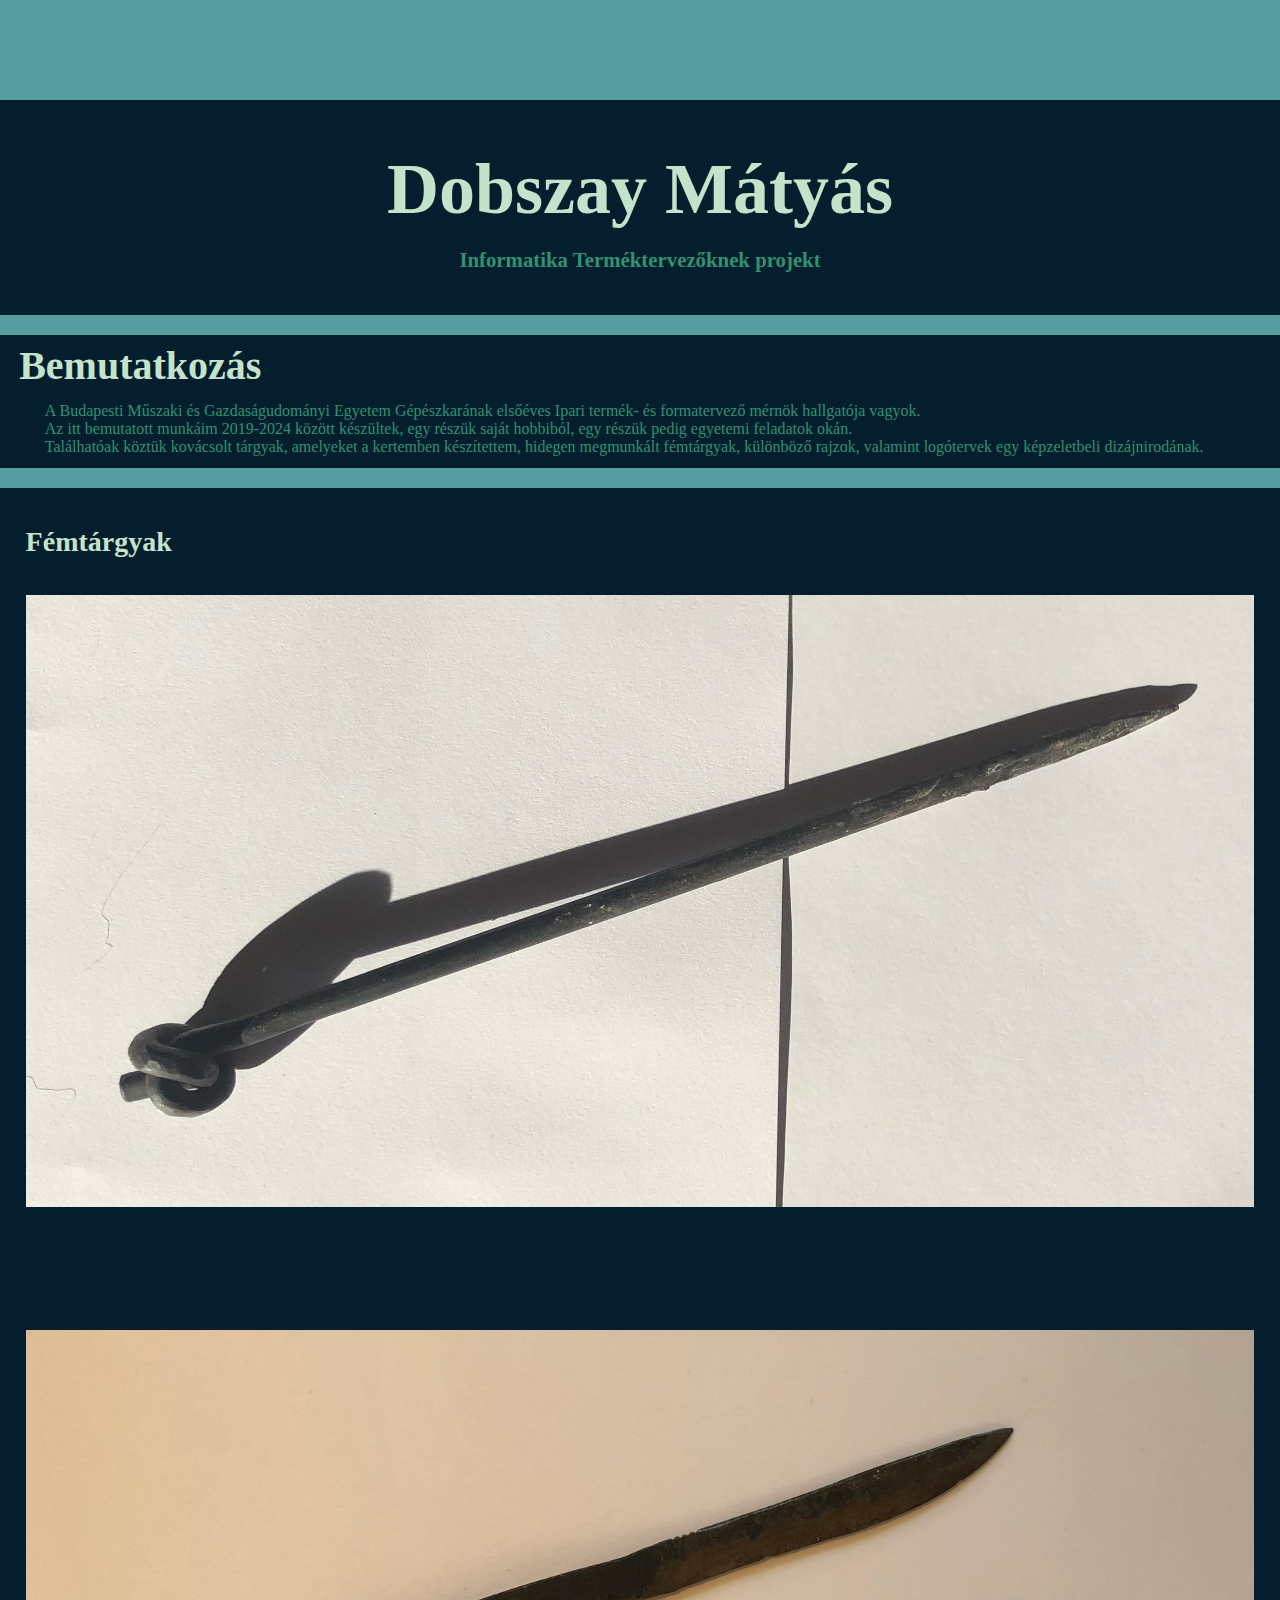
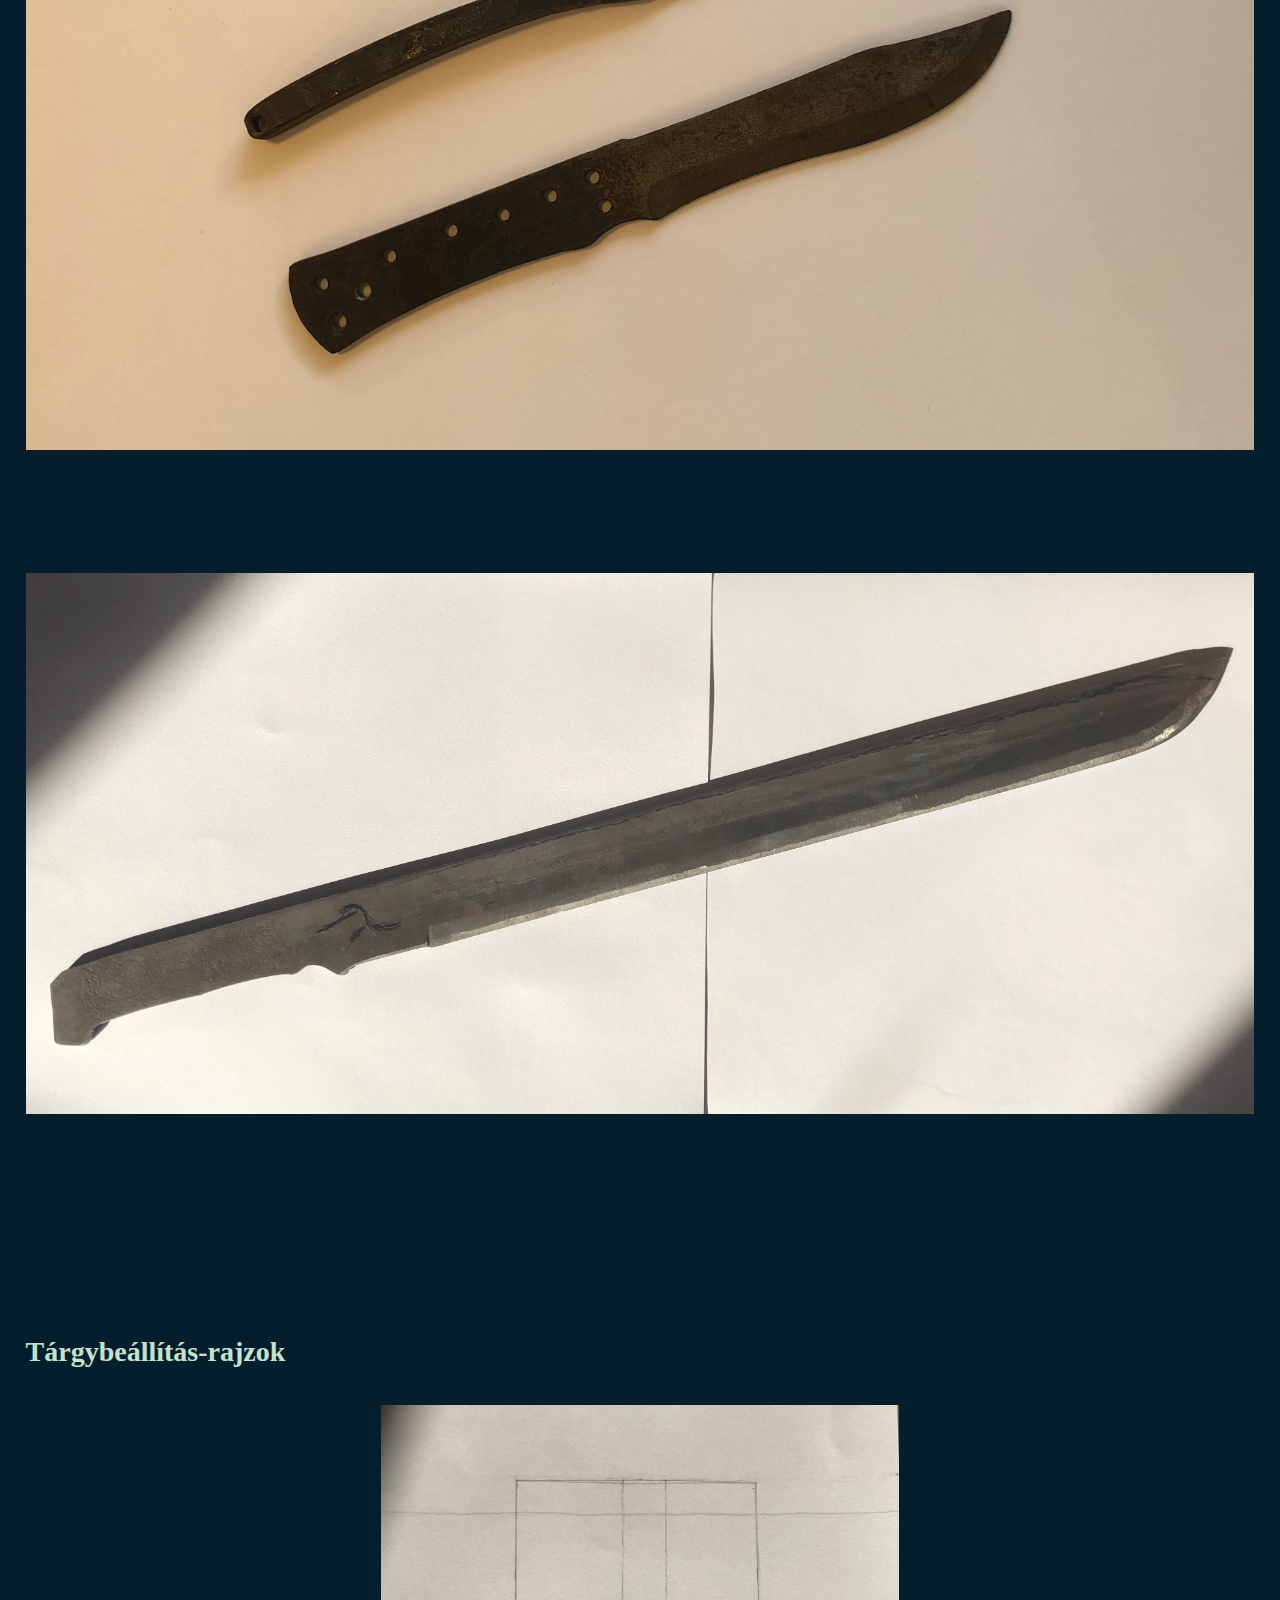
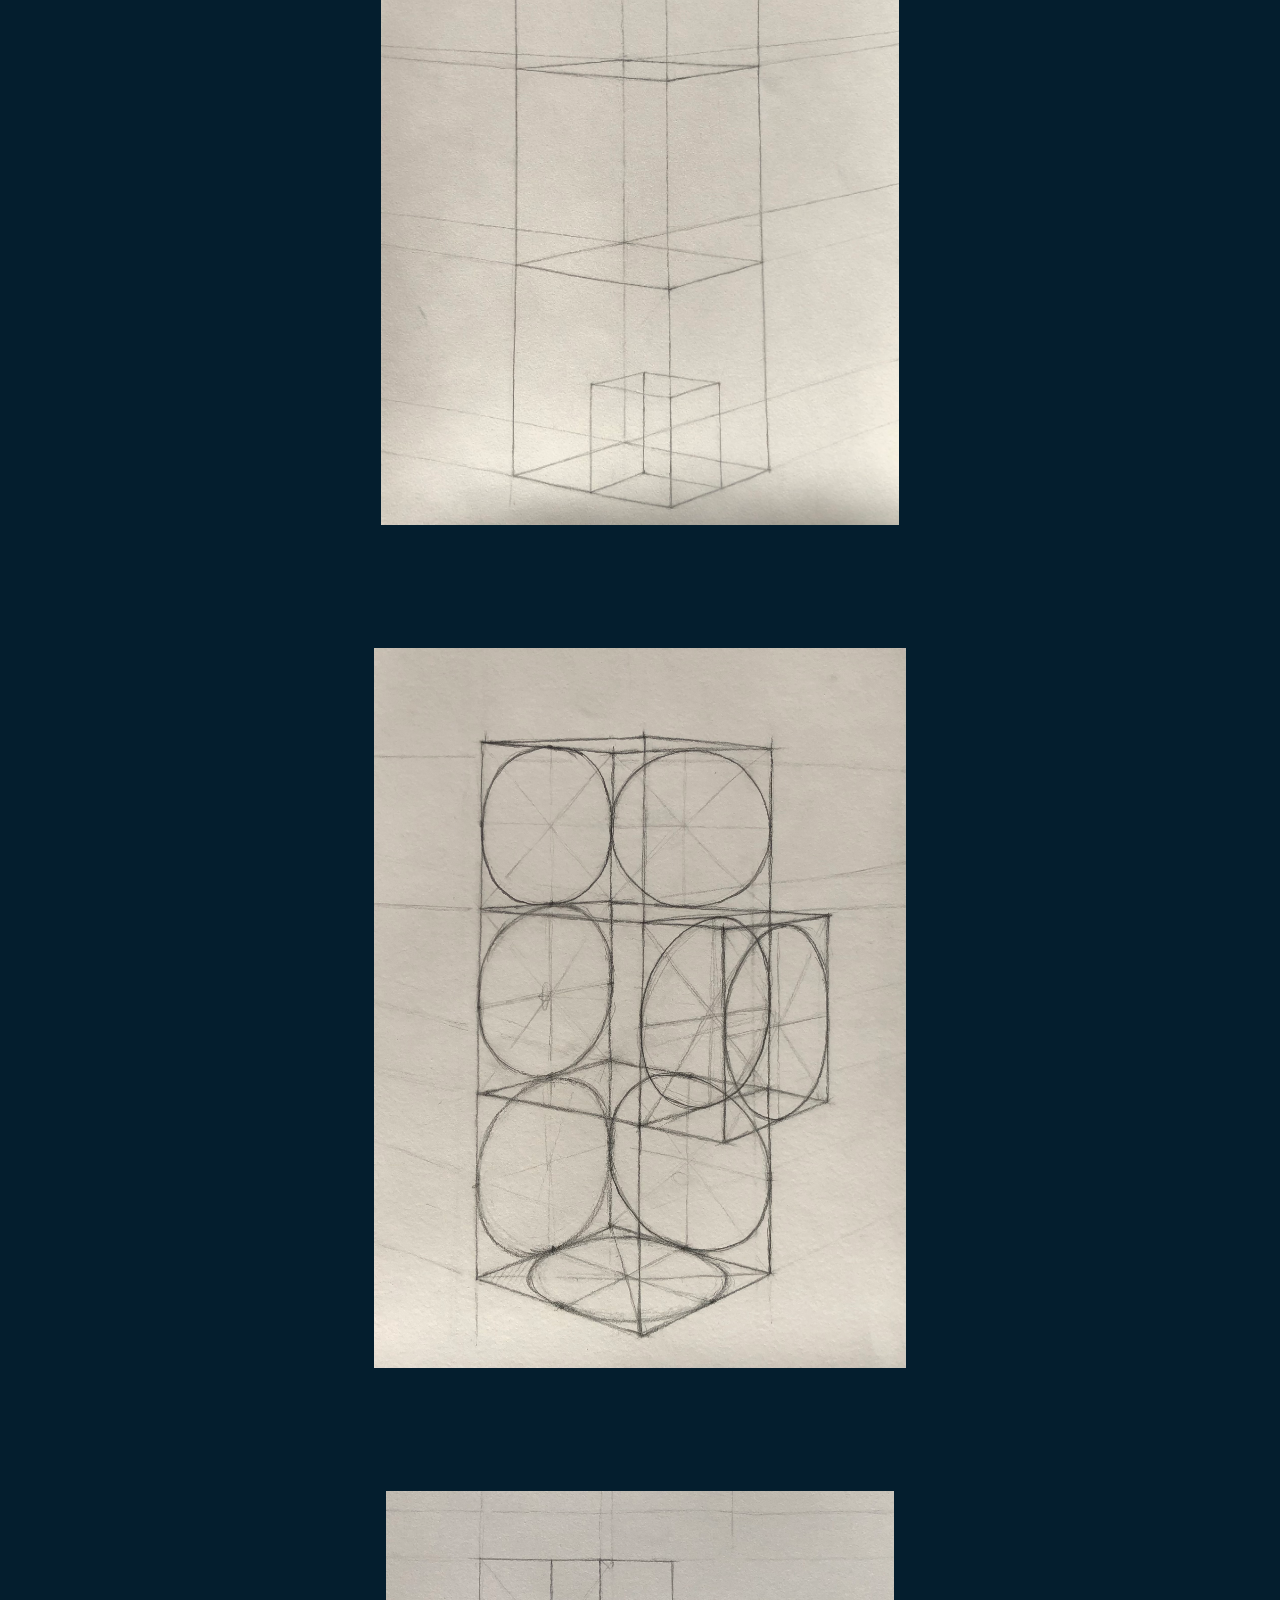
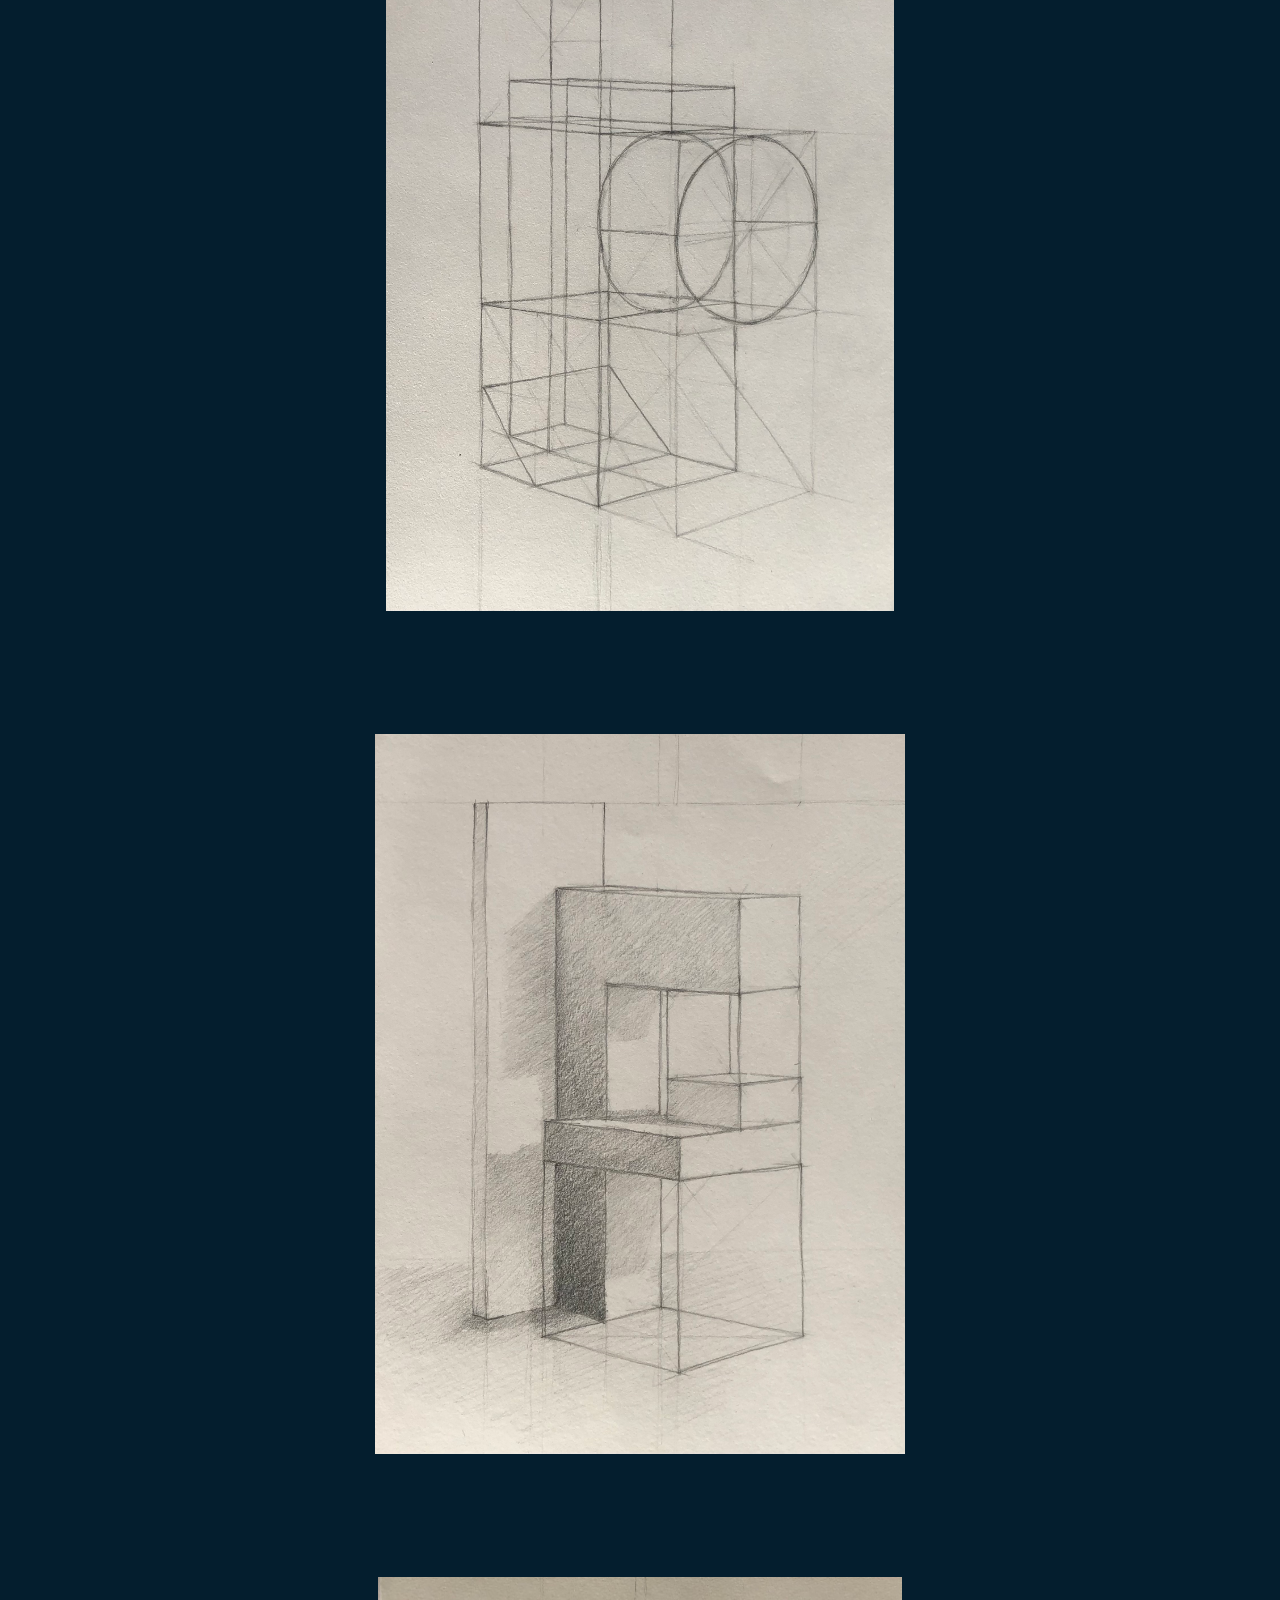
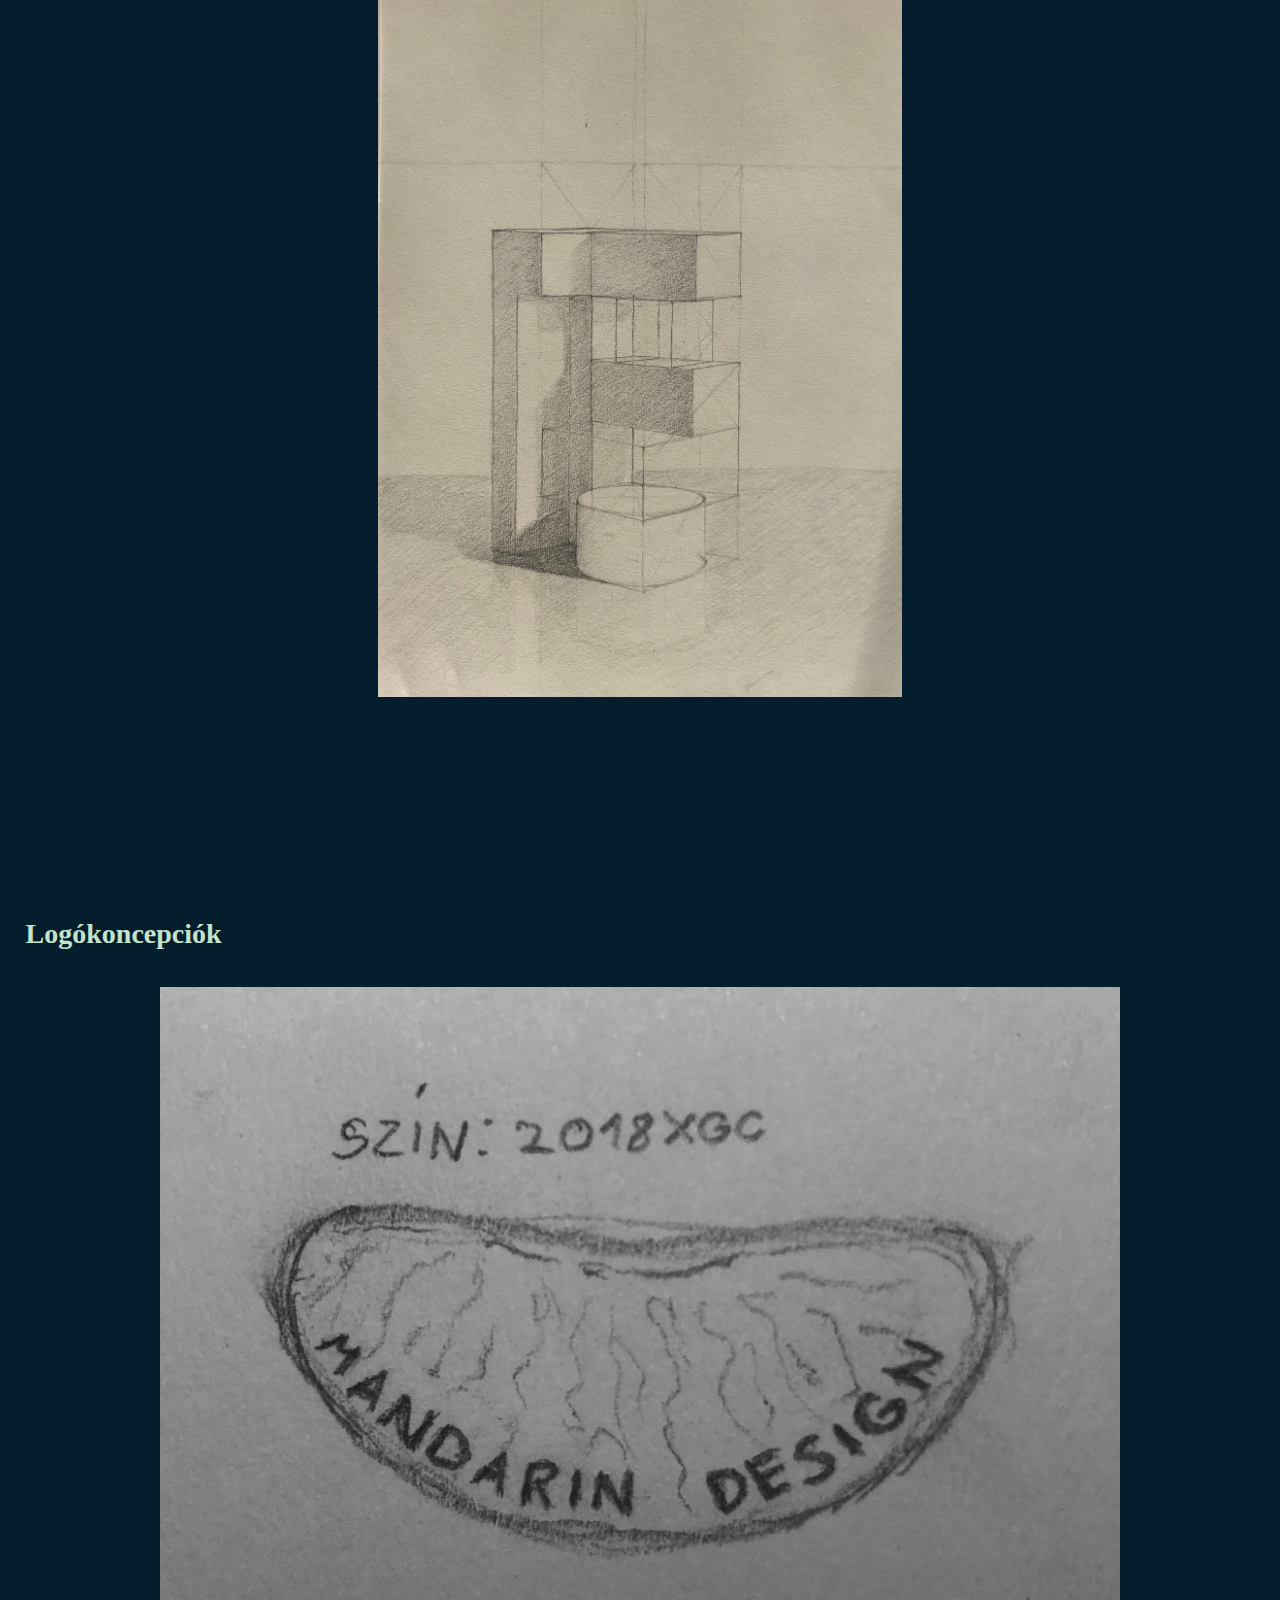
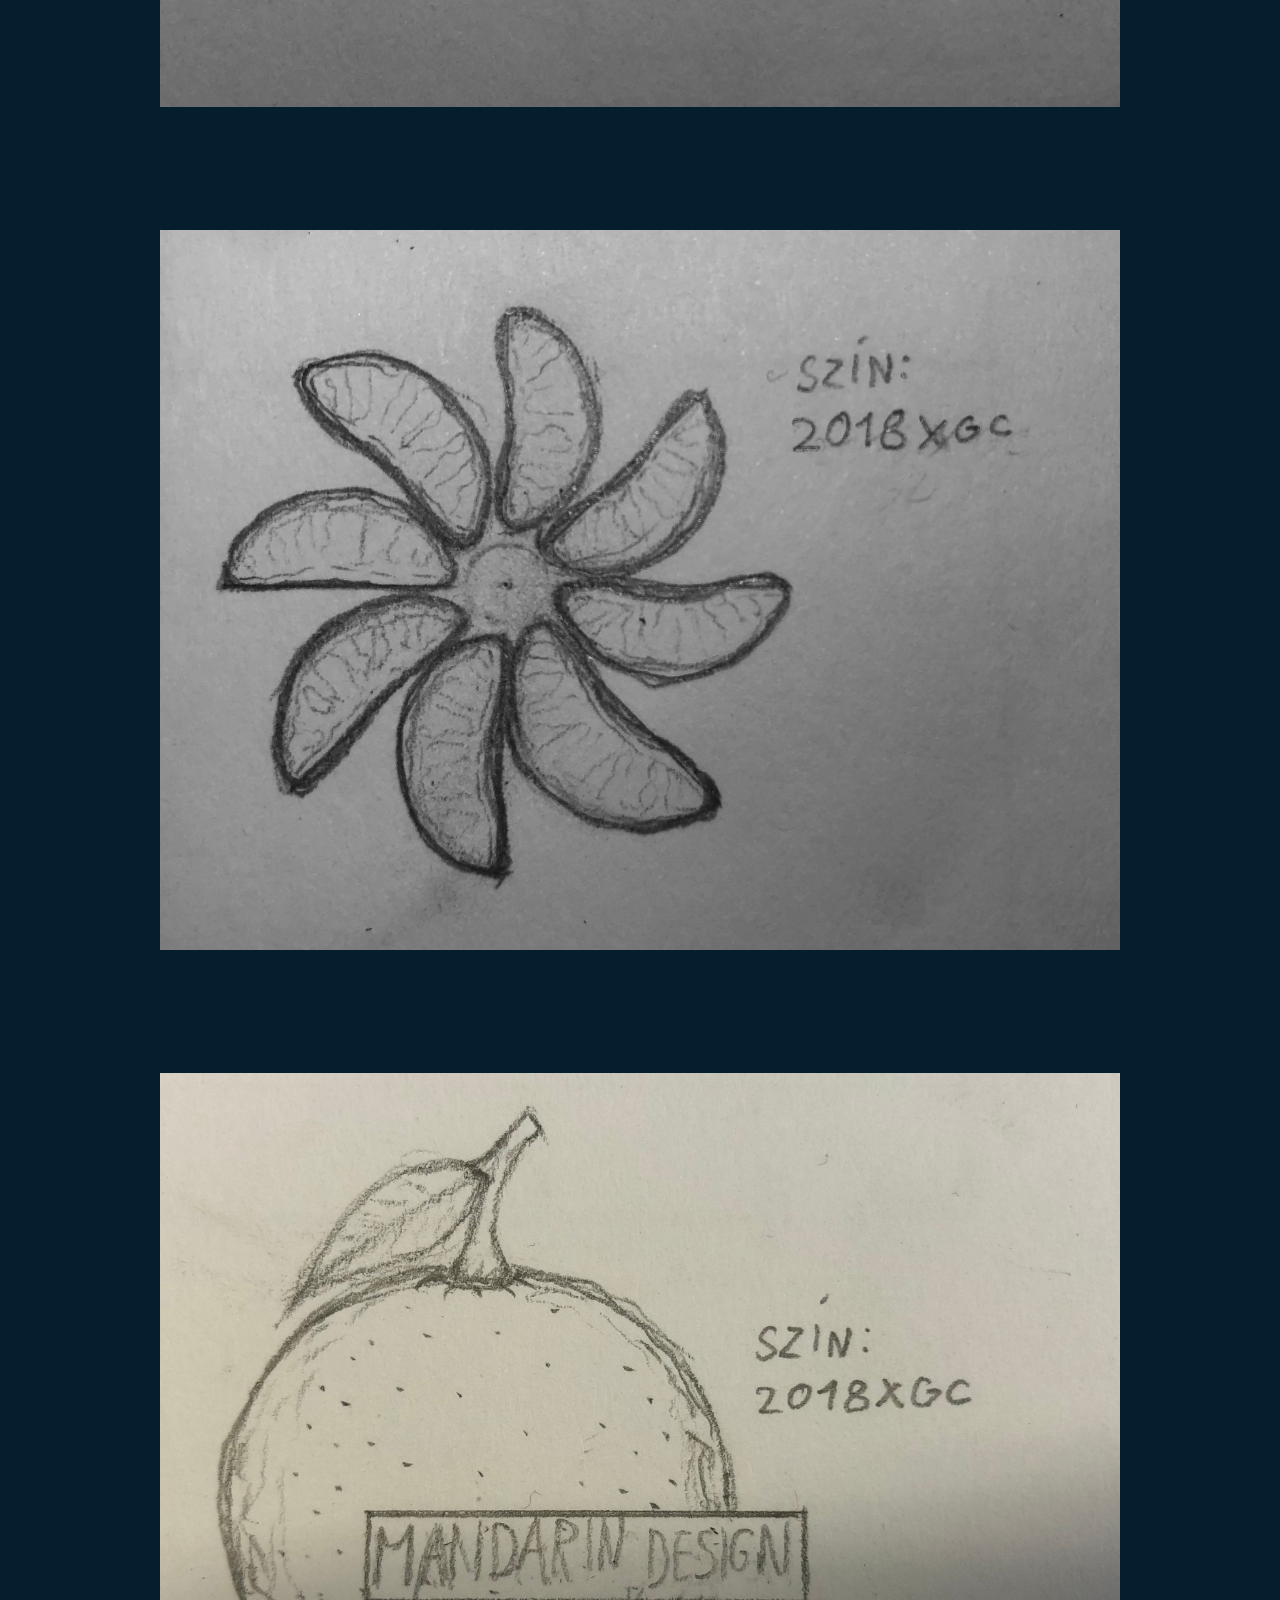
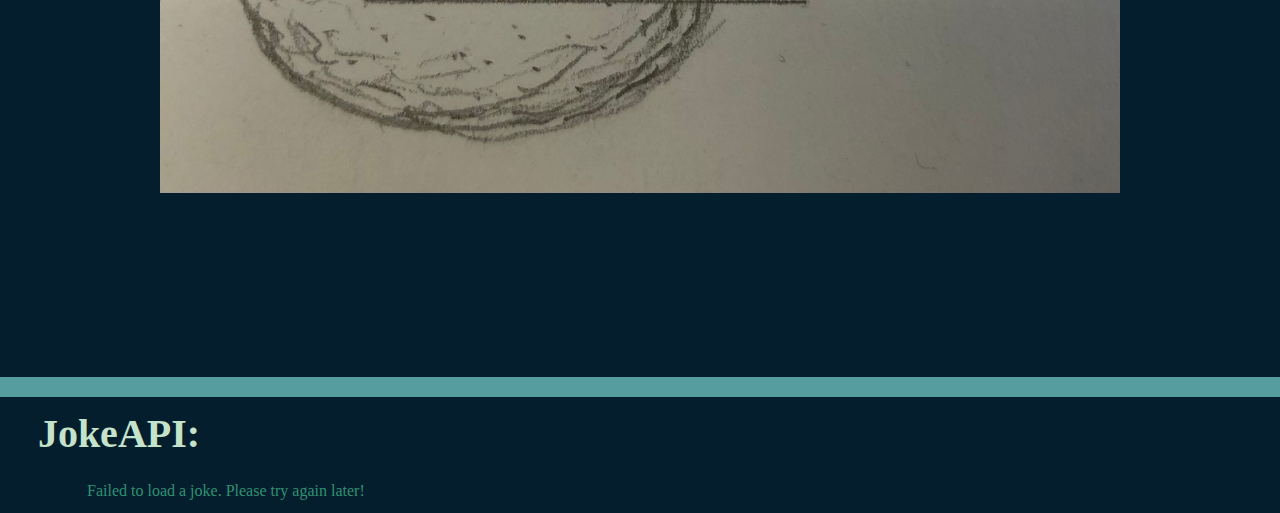
<file: index.html>
<!DOCTYPE html>
<html lang="en">

<head>
    <link rel="stylesheet" href="styles.css">
    <title>Rajzi Projektek, Kovácsolás, Logódizájn | Dobszay Mátyás</title>
    <meta charset="UTF-8">
    <meta name="viewport" content="width=device-width, initial-scale=1.0">
</head>

<body>
    <header class="hero">
    </header>

    <section class="header">
        <h1>Dobszay Mátyás</h1>
        <h2>Informatika Terméktervezőknek projekt</h2>
    </section>

    <header class="divider">
    </header>

    <section class="subheader">
        <h3>Bemutatkozás</h3>
        <p>A Budapesti Műszaki és Gazdaságudományi Egyetem Gépészkarának elsőéves Ipari termék- és formatervező mérnök
            hallgatója vagyok. <br> Az itt bemutatott munkáim 2019-2024 között készültek, egy részük saját hobbiból, egy
            részük pedig egyetemi feladatok okán. <br> Találhatóak köztük kovácsolt tárgyak, amelyeket a kertemben
            készítettem, hidegen megmunkált fémtárgyak, különböző rajzok, valamint logótervek egy képzeletbeli
            dizájnirodának.</p>
    </section>

    <header class="divider">
    </header>


    <section class="photos">
        <h4>Fémtárgyak</h4>
        <div class="photo">
            <img src="photos/IMG_3743.jpeg" alt="Tűzpiszkáló kovácsolt csomóval">
            <img src="photos/IMG_3750.jpeg" alt="Kovácsolt és hidegen megmunkált kés">
            <img src="photos/IMG_3741.jpeg" alt="Hidegen megmunkált rövid kard">
        </div>
    </section>

    <section class="photos">
        <h4>Tárgybeállítás-rajzok</h4>
        <div class="photo">
            <img src="photos/IMG_3749.jpeg" alt="1. Rajz, egyszerű kockatorony">
            <img src="photos/IMG_3748.jpeg" alt="2. Rajz, egyszerű kockatorony, körök perspektivikus ábrázolása">
            <img src="photos/IMG_3747.jpeg" alt="3. Rajz, tárgyszerű beállítás">
            <img src="photos/IMG_3746.jpeg" alt="4. Rajz, síklapokkal határolt tárgyszerű beállítás tónusozással">
            <img src="photos/IMG_3744.jpeg" alt="5. Rajz, tárgyszerű beállítás tónusozással, visszaverődésekkel">
        </div>
    </section>

    <section class="photos">
        <h4>Logókoncepciók</h4>
        <div class="photo">
            <img src="photos/IMG_3687.jpeg" alt="Logóterv 1">
            <img src="photos/IMG_3684.jpeg" alt="Logóterv 2">
            <img src="photos/IMG_3688.jpeg" alt="Logóterv 3">
        </div>
    </section>

    <header class="divider">
    </header>

    <footer class="footer">
        <h3>JokeAPI:</h3>
        <p id="joke">Loading joke...</p>
    </footer>

    <script src="script.js"></script>
</body>

</html>
</file>
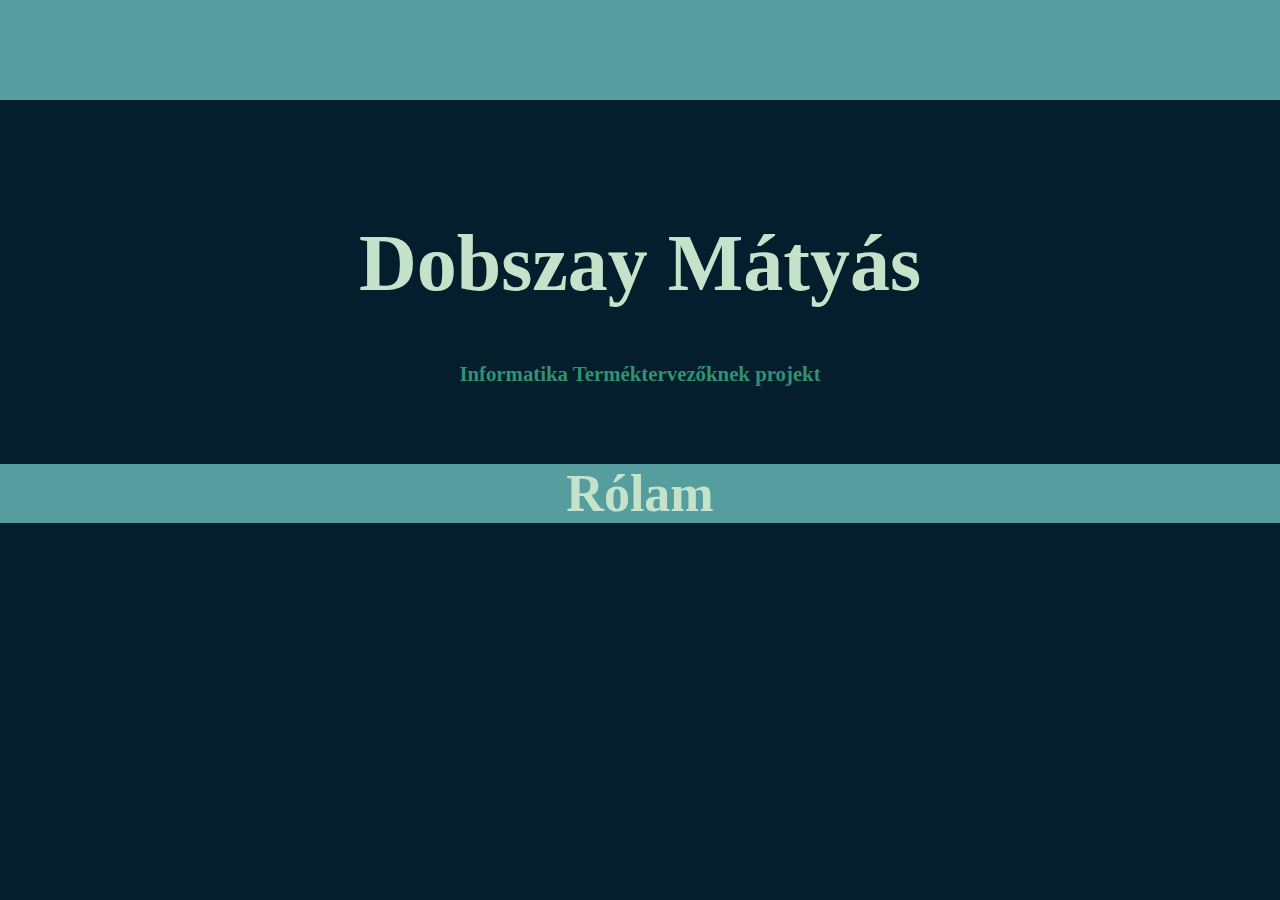
<file: html/index.html>
<!DOCTYPE html>
<html lang="en">

<head>
    <link rel="stylesheet" href="../css/styles.css">
    <title>Rajzi Projektek, Kovácsolás, Logódizájn | Dobszay Mátyás</title>
    <meta charset="UTF-8">
    <meta name="viewport" content="width=device-width, initial-scale=1.0">

</head>
<header class="hero">
</header>

<body>
    <section class="header">
        <h1>Dobszay Mátyás</h1>
        <h2>Informatika Terméktervezőknek projekt</h2>
    </section>
    <h3>Rólam</h3>
</body>

</html>
</file>
<file: styles.css>
html,
body {
    height: 100%;
    margin: 0;
}

.hero {
    height: 100px;
    background-color: #559d9e;
    display: flex;
    flex-direction: column;
    margin: 0;
    padding: 0;
}

body {
    background-color: #041e2e;
    margin: 0;
    padding: 0;
    display: flex;
    flex-direction: column;
    min-height: 100vh;
}

header,
section {
    flex-shrink: 0;
}

.header {
    background-color: #041e2e;
}

h1 {
    color: #c4e3ca;
    font-size: 450%;
    font-family: 'Verdana';
    text-align: center;
    padding-top: 0;
    padding-bottom: 0;
    margin-bottom: 0;
    padding-left: 5%;
    padding-right: 5%;
}

h2 {
    color: #309271;
    font-size: 130%;
    font-family: 'Verdana';
    text-align: center;
    padding-bottom: 2%;
    padding-left: 5%;
    padding-right: 5%;
}

.divider {
    background-color: #559d9e;
    height: 20px;
    margin: 0;
    padding: 0;
}

.subheader {
    background-color: #041e2e;
    margin: 0;
    padding-top: 0;
    padding-bottom: 0;
}

h3 {
    color: #c4e3ca;
    font-size: 250%;
    font-family: 'Verdana';
    text-align: left;
    padding: 0;
    padding-left: 1%;
    padding-right: 1%;
    margin: 0.5%;
}

p {
    color: #309271;
    font-size: 100%;
    font-family: 'Verdana';
    text-align: left;
    padding: 0.5%;
    padding-left: 3%;
    padding-right: 3%;
    margin: 0.5%;
}

h4 {
    color: #c4e3ca;
    font-size: 175%;
    font-family: 'Verdana';
    text-align: left;
}

.photos {
    background-color: #041e2e;
    margin: 0;
    padding-top: 0;
    padding-bottom: 0;
    padding-left: 2%;
    padding-right: 2%;
}

.photo {
    display: flex;
    align-items: center;
    flex-direction: column;
    margin-bottom: 5%;
    justify-content: space-around;
}

/* Ensure images fit properly */
.photo img {
    max-height: 80vh;
    max-width: 100%;
    margin-bottom: 10%;
    object-fit: contain;
}

img {
    color: #309271;
    font: 100% 'Verdana';
}

.footer {
    background-color: #041e2e;
    padding-right: 2%;
    padding-left: 2%;
    padding-top: 1%;
    padding-bottom: 1%;
    text-align: center;
    position: relative;
    bottom: 0;
    width: 100%;
    box-sizing: border-box;
}

.footer h3 {
    border-top: #c4e3ca;
    margin: 0;
    font-size: 250%;
}

.footer p {
    font-size: 100%;
    margin: 2% 0 0;
    padding: 0 5%;
    word-wrap: break-word;
}

footer {
    margin-top: auto;
}
</file>
<file: css/styles.css>
.hero {
    height: 100px;
    background-color: #559d9e;
}

body {
    background-color: #041e2e;
    margin: 0;
    padding: 0;
}

h1 {
    color: #c4e3ca;
    font-size: 500%;
    font-family: 'Verdana';
    text-align: center;
    padding-top: 5%;
}

h2 {
    color: #309271;
    font-size: 130%;
    font-family: 'Verdana';
    text-align: center;
    padding-bottom: 2%;
}

h3 {
    background-color: #559d9e;
    color: #c4e3ca;
    font-size: 52px;
    font-family: 'Verdana';
    text-align: center;
}
</file>
